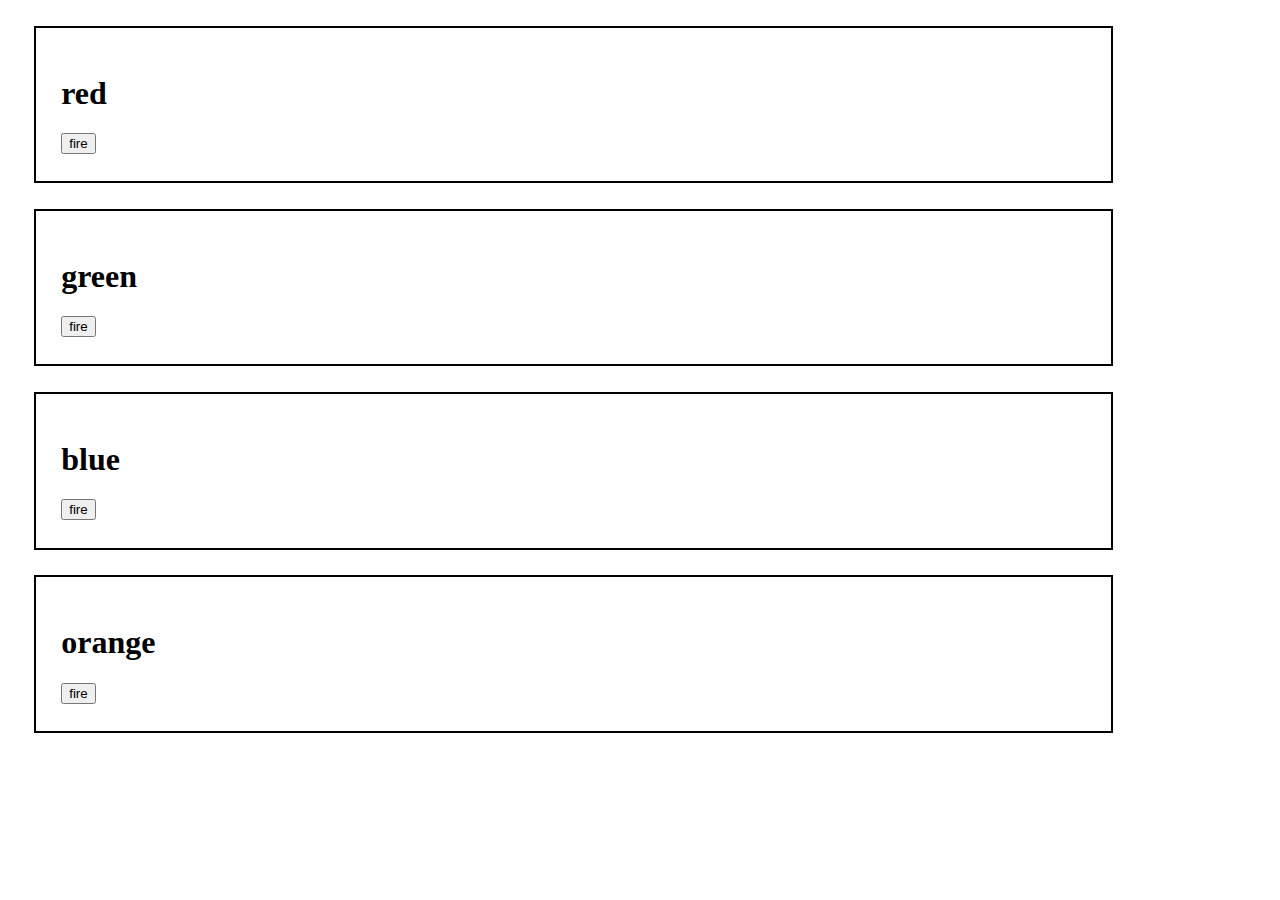
<file: without_redux/index.html>
<!DOCTYPE html>
<html lang="en">
  <head>
    <meta charset="UTF-8">
    <title>without_redux</title>
    <link rel="stylesheet" href="index.css">
  </head>
  <body>

    <div class="red">
      <h1>red</h1>
      <button>fire</button>
    </div>
    
    <div class="green">
      <h1>green</h1>
      <button>fire</button>
    </div>
    
    <div class="blue">
      <h1>blue</h1>
      <button>fire</button>
    </div>
    
    <div class="orange">
      <h1>orange</h1>
      <button>fire</button>
    </div>

    <script src="index.js"></script>
  </body>
</html>
</file>
<file: without_redux/index.css>
div {
  width: 80vw;
  height: 8vw;
  border: solid 2px;
  margin: 2vw;
  padding: 2vw;
}
</file>
